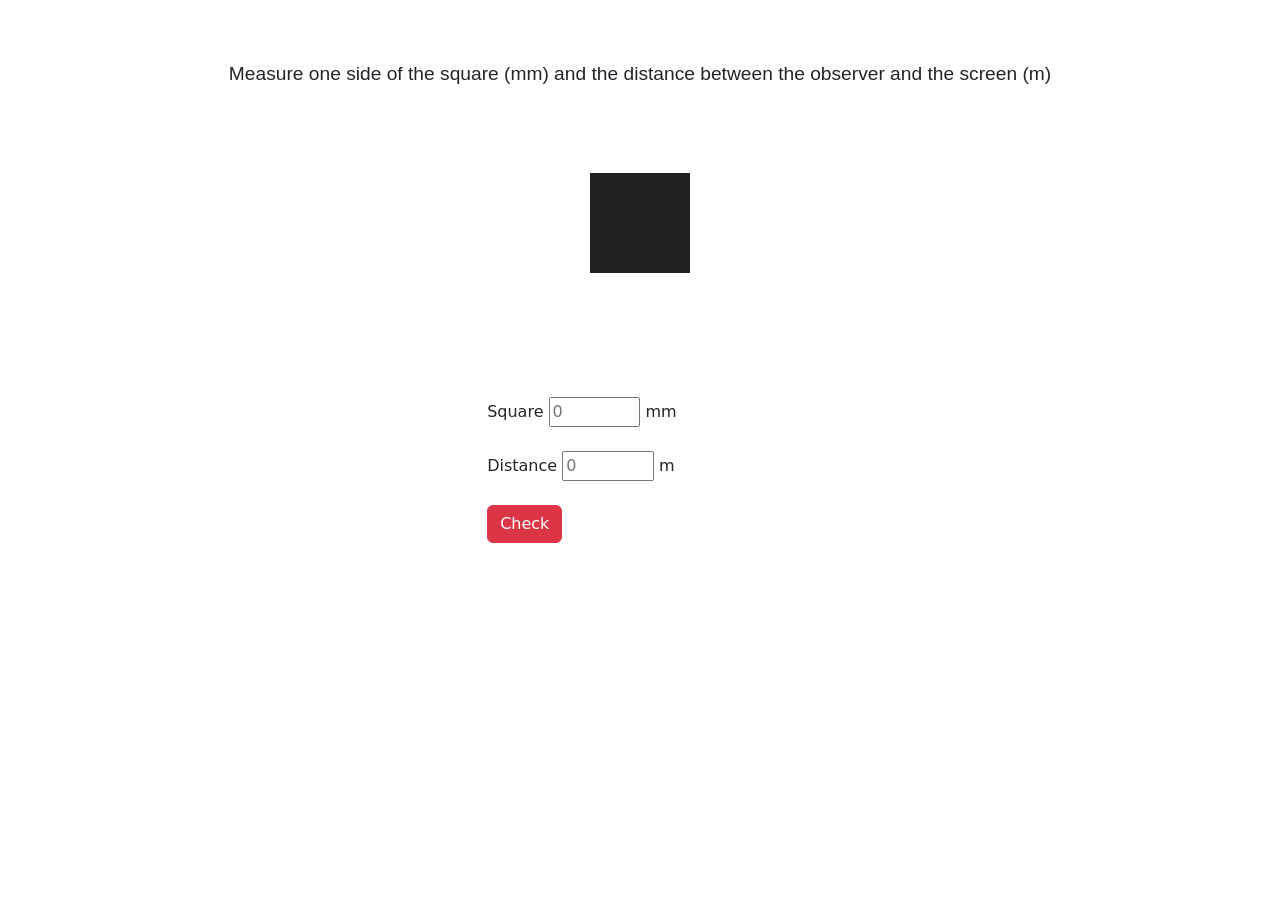
<file: index.html>
<!DOCTYPE html>
<html lang="en">
<head>
    <meta charset="UTF-8">
    <meta http-equiv="X-UA-Compatible" content="IE=edge">
    <meta name="viewport" content="width=device-width, initial-scale=1.0">
    <link href="https://cdn.jsdelivr.net/npm/bootstrap@5.1.3/dist/css/bootstrap.min.css" rel="stylesheet" integrity="sha384-1BmE4kWBq78iYhFldvKuhfTAU6auU8tT94WrHftjDbrCEXSU1oBoqyl2QvZ6jIW3" crossorigin="anonymous">
    <link rel="stylesheet" href="index.css" />  
    <script src="index.js"></script> 
    <title>APP 1</title>
</head>
<body>
    <nav>
        Measure one side of the square (mm) and the distance between the observer and the screen (m)
    </nav>
        <br>
        <div><img src="cuadro.png"></div>
        <br>
        <div id="centro"><form id="form-signin">
            <label for="square-number">Square</label>
            <input type="number" name="square-number" placeholder="0" max="99" id="square-input"/>
            <label> mm</label>
            <br/>
            <br>
            <label for="distance">Distance</label>
            <input type="number" name="distance" id="distance-input" max="3" placeholder="0" step="0.5"/>
            <label>m</label>
            <br>
            <br>
            <a href="main.html">
                <button type="button" class="btn btn-danger" id="boton_inicio" onclick="getValors()">Check</button>
            </a>
        </form>
        </div>
        <script src="https://cdn.jsdelivr.net/npm/bootstrap@5.1.3/dist/js/bootstrap.bundle.min.js" integrity="sha384-ka7Sk0Gln4gmtz2MlQnikT1wXgYsOg+OMhuP+IlRH9sENBO0LRn5q+8nbTov4+1p" crossorigin="anonymous"></script>
</body>
</html>
</file>
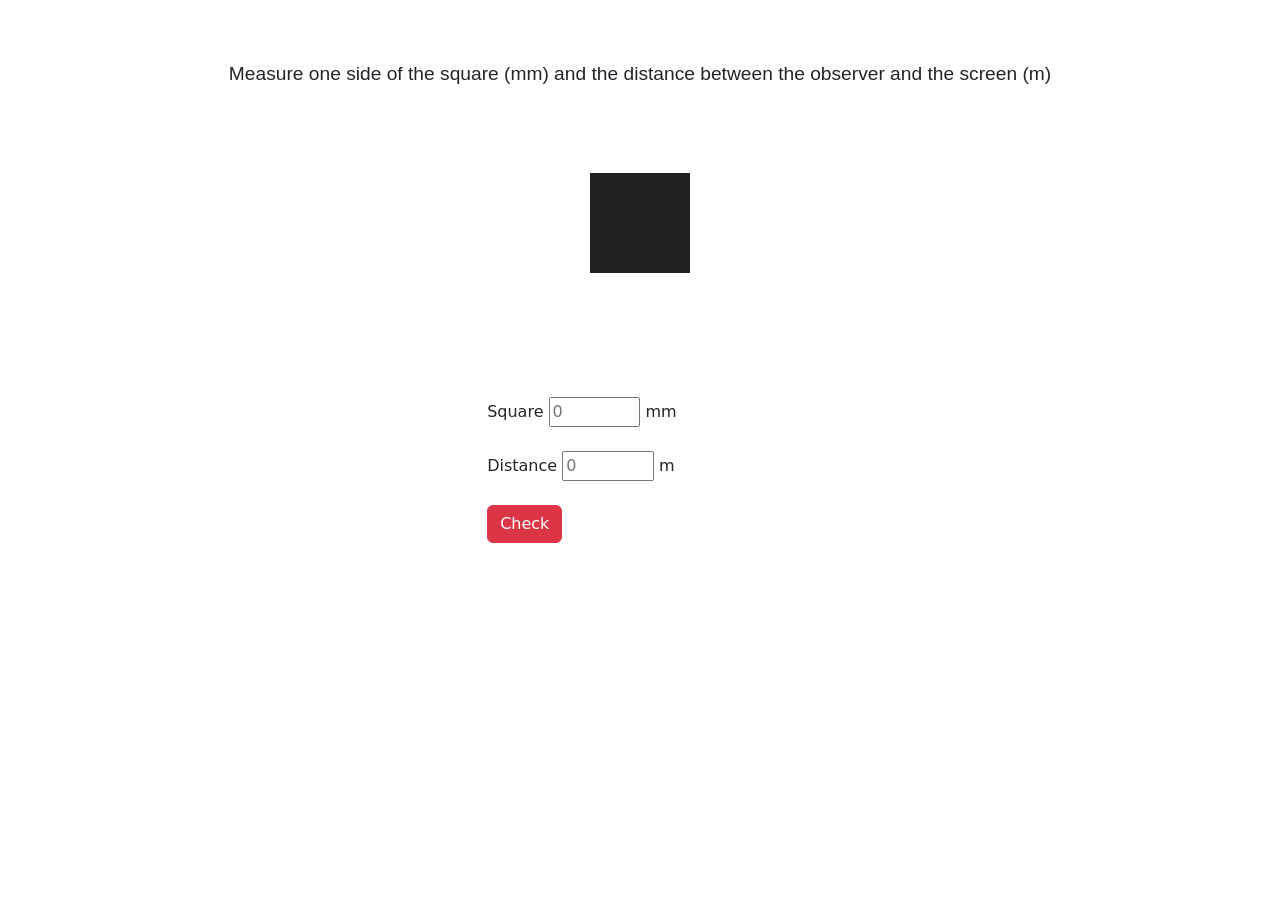
<file: html/index.html>
<!DOCTYPE html>
<html lang="en">
<head>
    <meta charset="UTF-8">
    <meta http-equiv="X-UA-Compatible" content="IE=edge">
    <meta name="viewport" content="width=device-width, initial-scale=1.0">
    <link href="https://cdn.jsdelivr.net/npm/bootstrap@5.1.3/dist/css/bootstrap.min.css" rel="stylesheet" integrity="sha384-1BmE4kWBq78iYhFldvKuhfTAU6auU8tT94WrHftjDbrCEXSU1oBoqyl2QvZ6jIW3" crossorigin="anonymous">
    <link rel="stylesheet" href="../css/index.css" />  
    <script src="../javascript/index.js"></script> 
    <title>APP 1</title>
</head>
<body>
    <nav>
        Measure one side of the square (mm) and the distance between the observer and the screen (m)
    </nav>
        <br>
        <div><img src="../imatges/cuadro.png"></div>
        <br>
        <div id="centro"><form id="form-signin">
            <label for="square-number">Square</label>
            <input type="number" name="square-number" placeholder="0" max="99" id="square-input"/>
            <label> mm</label>
            <br/>
            <br>
            <label for="distance">Distance</label>
            <input type="number" name="distance" id="distance-input" max="3" placeholder="0" step="0.5"/>
            <label>m</label>
            <br>
            <br>
            <a href="main.html">
                <button type="button" class="btn btn-danger" id="boton_inicio" onclick="getValors()">Check</button>
            </a>
        </form>
        </div>
        <script src="https://cdn.jsdelivr.net/npm/bootstrap@5.1.3/dist/js/bootstrap.bundle.min.js" integrity="sha384-ka7Sk0Gln4gmtz2MlQnikT1wXgYsOg+OMhuP+IlRH9sENBO0LRn5q+8nbTov4+1p" crossorigin="anonymous"></script>
</body>
</html>
</file>
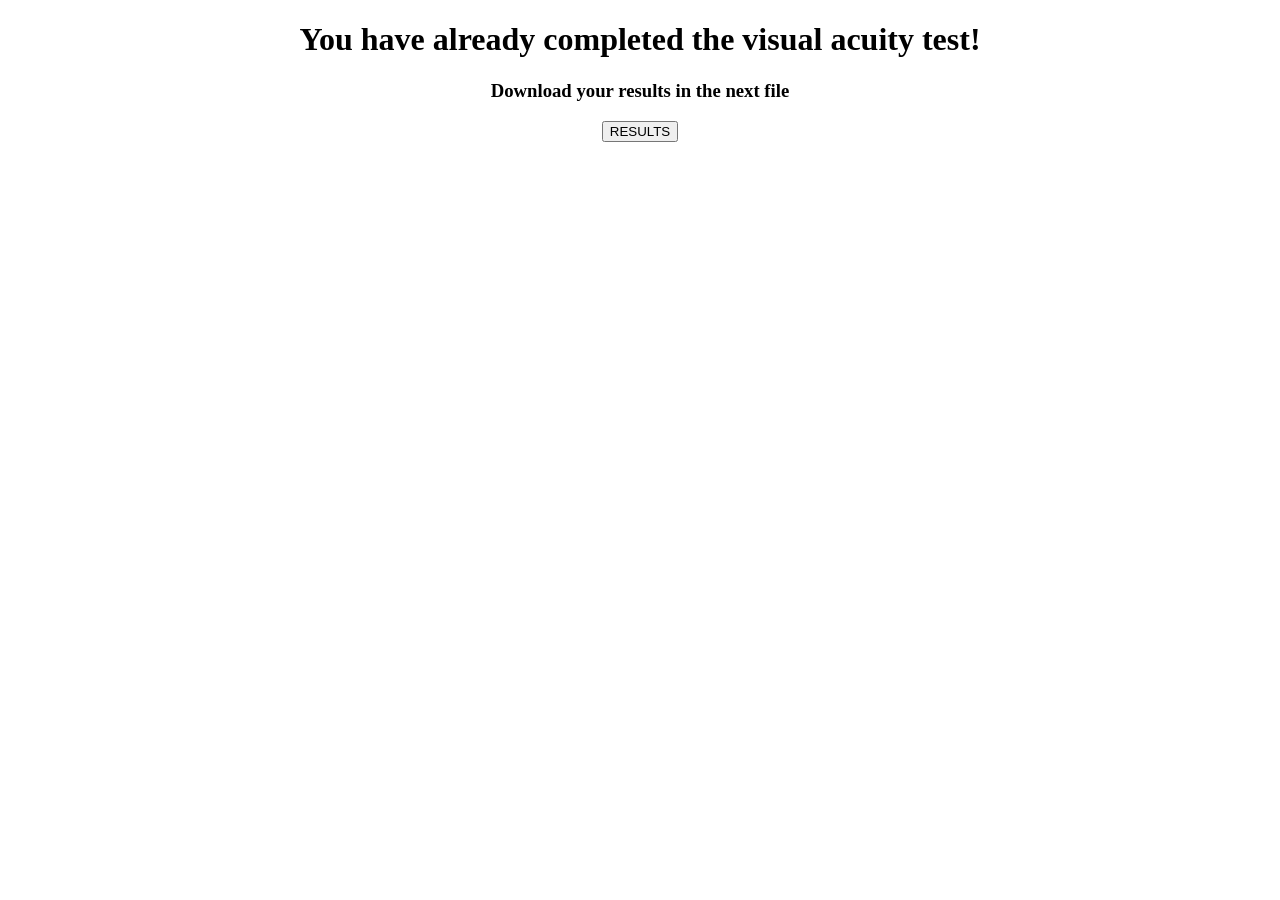
<file: resultat.html>
<!DOCTYPE html>
<html lang="en">
<head>
    <meta charset="UTF-8">
    <meta http-equiv="X-UA-Compatible" content="IE=edge">
    <meta name="viewport" content="width=device-width, initial-scale=1.0">
    <link rel="stylesheet" href="resultat.css" />  
    <script src="resultat.js"></script>
    <title>Results</title>
</head>
<body>
    <h1>You have already completed the visual acuity test!</h1>
    <h3>Download your results in the next file</h3>
    <button onclick="downloadFile()">RESULTS</button>
</body>
</html>
</file>
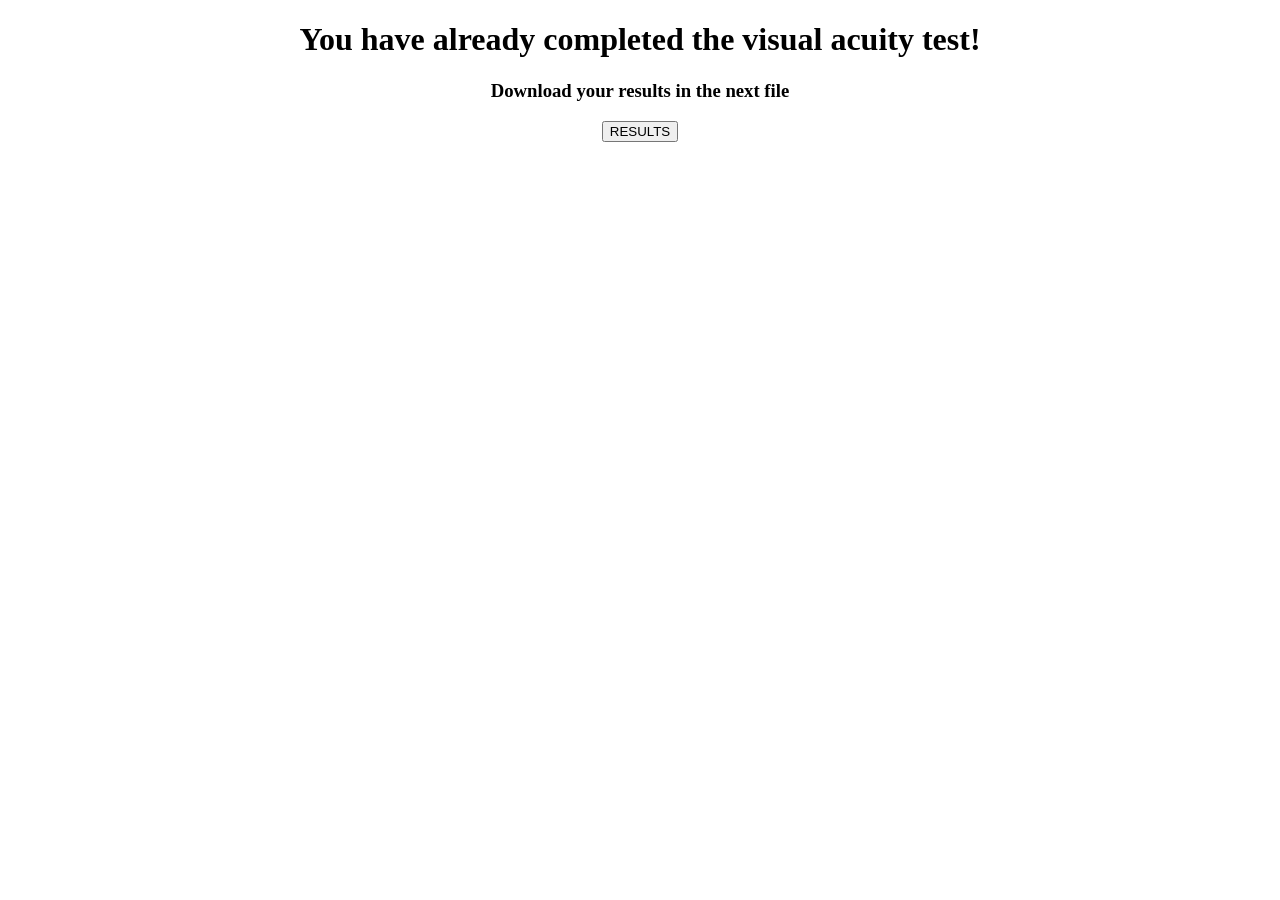
<file: html/resultat.html>
<!DOCTYPE html>
<html lang="en">
<head>
    <meta charset="UTF-8">
    <meta http-equiv="X-UA-Compatible" content="IE=edge">
    <meta name="viewport" content="width=device-width, initial-scale=1.0">
    <link rel="stylesheet" href="../css/resultat.css" />  
    <script src="../javascript/resultat.js"></script>
    <title>Results</title>
</head>
<body>
    <h1>You have already completed the visual acuity test!</h1>
    <h3>Download your results in the next file</h3>
    <button onclick="downloadFile()">RESULTS</button>
</body>
</html>
</file>
<file: index.css>
nav {
    display: flex;
    justify-content: center;
    padding:10px;
    font-family: 'Trebuchet MS', 'Lucida Sans Unicode', 'Lucida Grande', 'Lucida Sans', Arial, sans-serif;
    font-size: larger;
    font-weight: 100;
}

body {
    margin-top: 50px;
    background-color:white; 
}

div {
    padding: 50px;
    display: flex;
    justify-content: center;
    align-items: center;
}

#square-input {
    width: 30%;
}

#distance-input {
    width: 30%;
}
</file>
<file: css/index.css>
nav {
    display: flex;
    justify-content: center;
    padding:10px;
    font-family: 'Trebuchet MS', 'Lucida Sans Unicode', 'Lucida Grande', 'Lucida Sans', Arial, sans-serif;
    font-size: larger;
    font-weight: 100;
}

body {
    margin-top: 50px;
    background-color:white; 
}

div {
    padding: 50px;
    display: flex;
    justify-content: center;
    align-items: center;
}

#square-input {
    width: 30%;
}

#distance-input {
    width: 30%;
}
</file>
<file: resultat.css>
body {
    text-align: center;
}
</file>
<file: css/resultat.css>
body {
    text-align: center;
}
</file>
